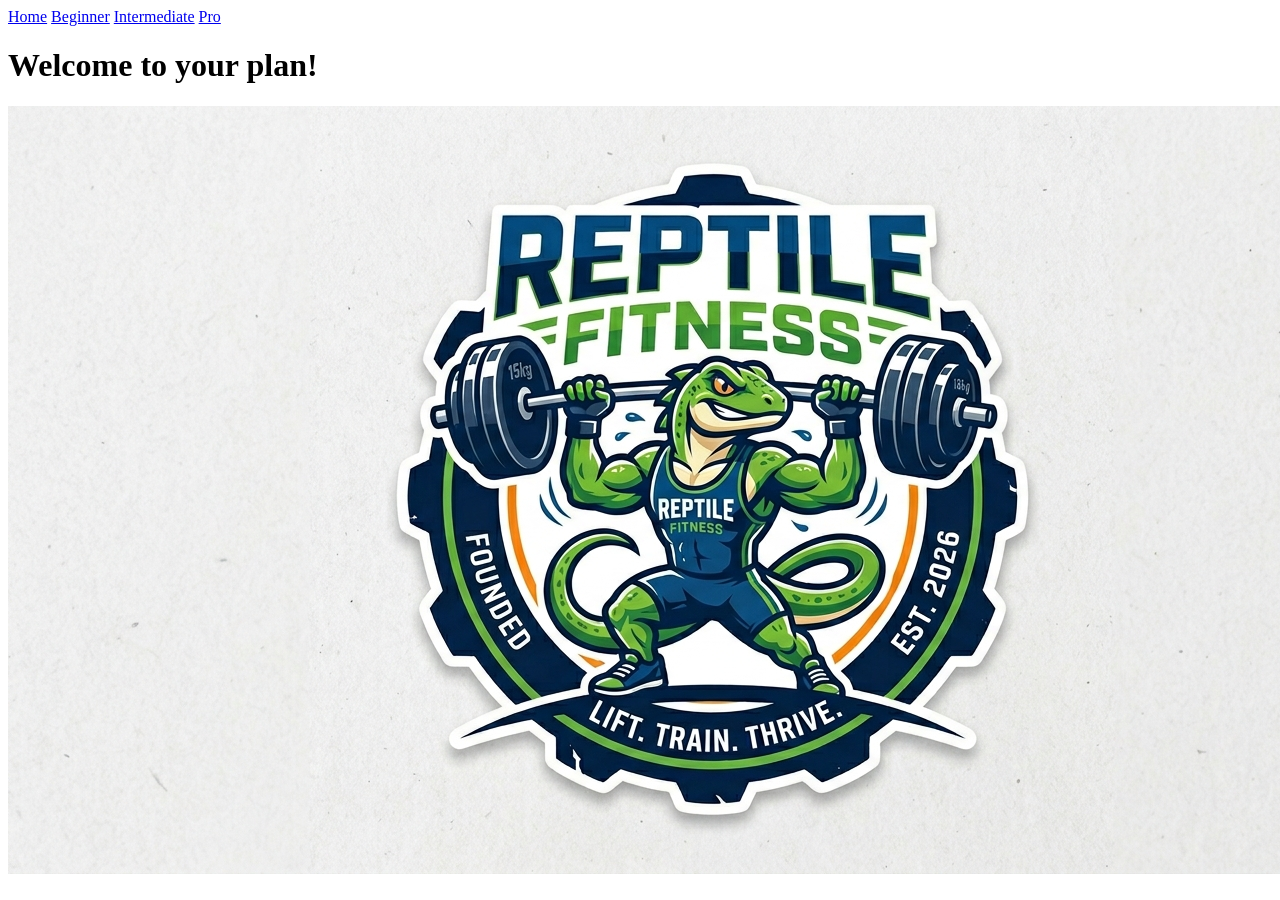
<file: workout site/index.html>
<!DOCTYPE html>
<html lang="en">
<head>
    <meta charset="UTF-8">
    <meta name="viewport" content="width=device-width, initial-scale=1.0">
    <title>Document</title>
    <link rel="icon" type="image/png" href="lizard.png">
</head>
<body>
    <div class="topnav">
  <a class="active" href="index.html">Home</a>
  <a href="#beginner">Beginner</a>
  <a href="#intermediate">Intermediate</a>
  <a href="#pro">Pro</a>
</div>
    <h1>Welcome to your plan!</h1>

       <img src="lizard.png">
</body>
</html>
</file>
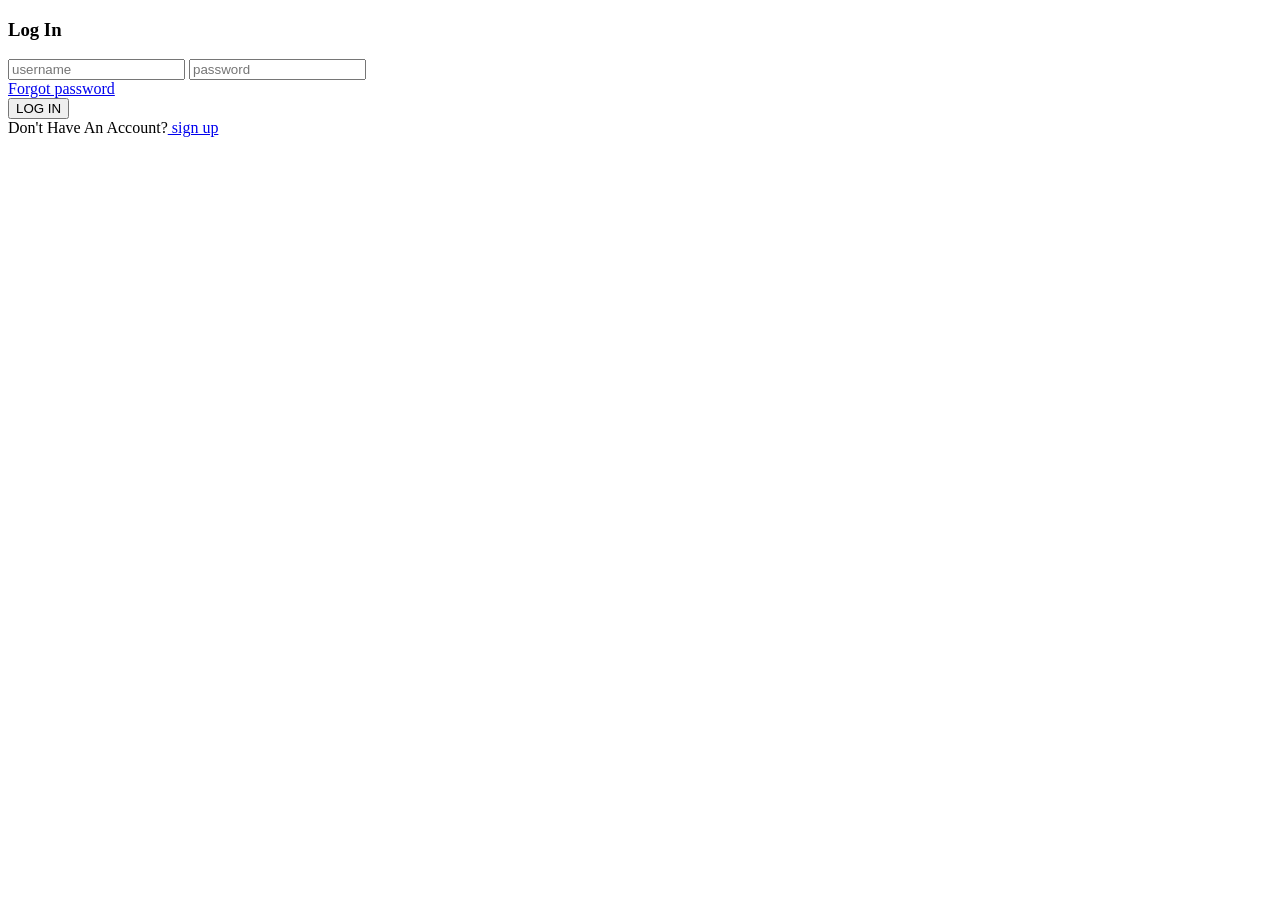
<file: social network/Public/login.html>
<!DOCTYPE html>
<html lang="en">
<head>
    <meta charset="UTF-8">
    <meta name="viewport" content="width=device-width, initial-scale=1.0">
    <title>Document</title>
</head>
<body>
    <div class="form-container">
        <div class="form-header">
            <h3>Log In</h3>
        </div>
        <div class="input-container">
            <input type="text" placeholder="username" required> 
            <input type="password" placeholder="password" required> 
        <div class="forgot-password">
            <a href="#">Forgot password</a> 
        </div>    
        <div class="botton">
            <button class="submit" type="submit">LOG IN</button> 
        </div>  
        <div class="signup">
            Don't Have An Account?<a href="signup.html"> sign up</a>  
        </div>
    </div>
    </div>
</body>
</html>
</file>
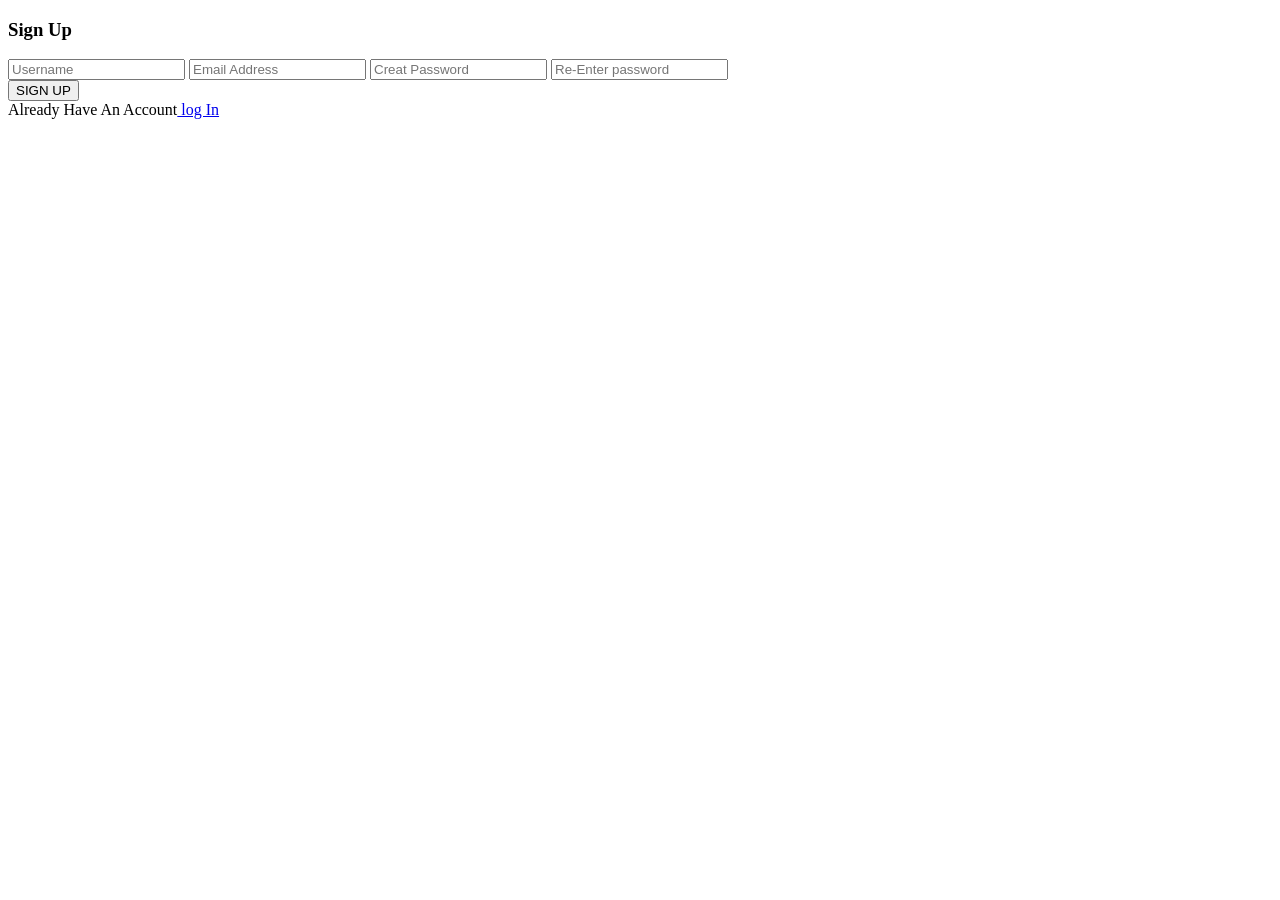
<file: social network/Public/signup.html>
<!DOCTYPE html>
<html lang="en">
<head>
    <meta charset="UTF-8">
    <meta name="viewport" content="width=device-width, initial-scale=1.0">
    <title>Document</title>
</head>
 
<body>
    <div class="form-container">
        <div class="form-header">
            <h3>Sign Up</h3>
        </div>
        <div class="input-container">
            <input type="text" placeholder="Username" required> 
            <input type="email" placeholder="Email Address " required> 
            <input type="password" placeholder="Creat Password" required>
            <input type="password" placeholder="Re-Enter password" required>     
        <div class="botton">
            <button class="submit" type="submit">SIGN UP</button> 
        </div>  
        <div class="signup">
             Already Have An Account<a href="login.html"> log In</a>  
        </div>
    </div>
    </div>
</body>
</html>
</file>
